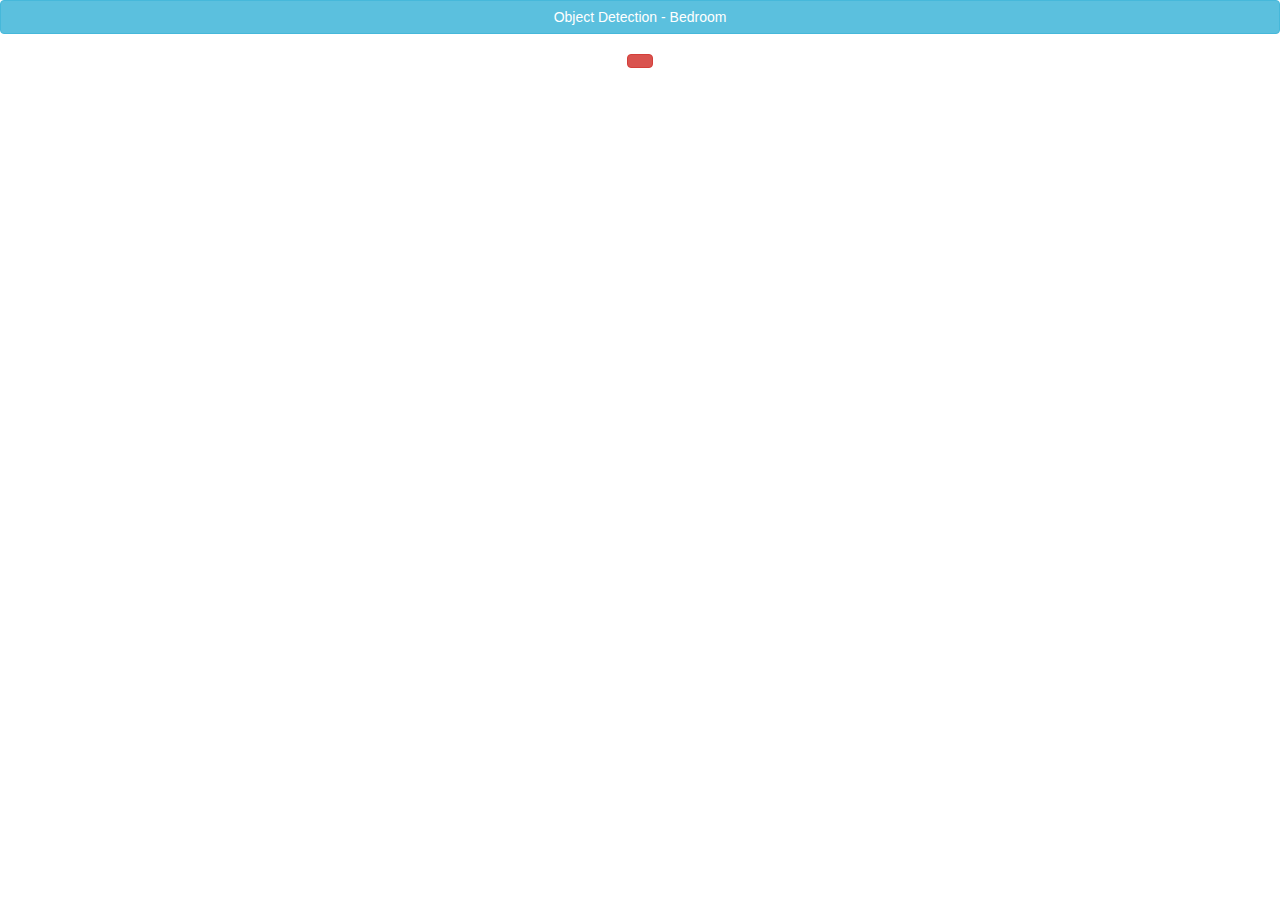
<file: test1.html>
<html>
    <head>
        <title>Bedroom Detection</title>
        <link rel="stylesheet" href="style.css">
        <link rel="stylesheet" href="https://maxcdn.bootstrapcdn.com/bootstrap/3.4.0/css/bootstrap.min.css">
    </head>
    <body>
        <center>
            <h1 class="btn btn-info heading">Object Detection - Bedroom</h1>
            <br>
            <h3 id="status" class="btn btn-danger"></h3>
            <br><br>
        </center>
    </body>
    <script src="main.js"></script>
</html>
</file>
<file: style.css>
body
{
    background-color: lightgreen;
}
canvas
{
    box-shadow: 10px 10px 10px gray;
}
.button:hover
{
    background-color: lightskyblue
}
.button
{
    width: 250px;
    height: 26px;
    border-radius: 7.5px;
}
.heading
{
    font-size: 23px;
    width: 100%;
    margin: 0px;
}
</file>
